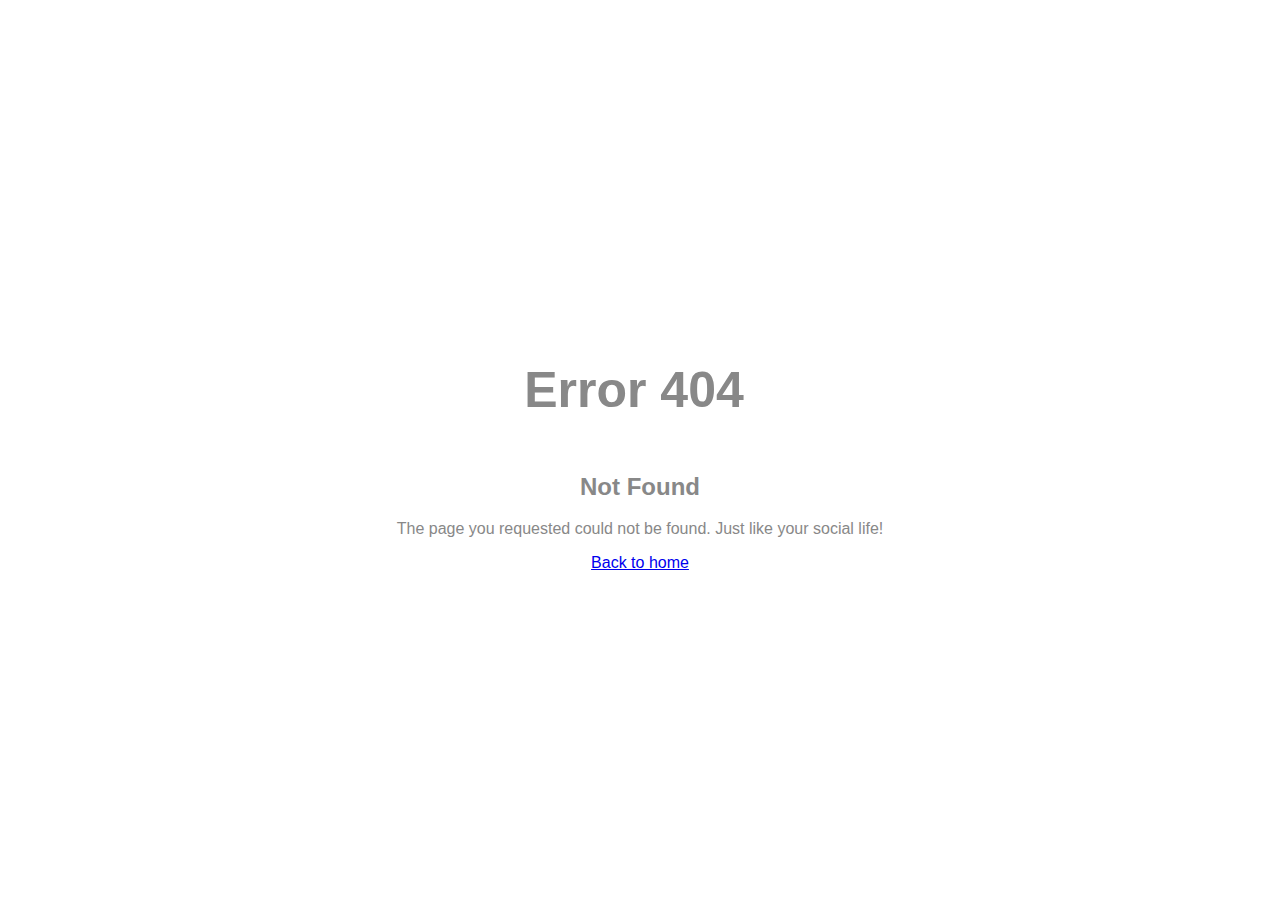
<file: templates/home/404_not_found.html>
<!DOCTYPE html>
<html lang="en">

<head>
  <title></title>
  <meta charset="UTF-8">
  <meta name="viewport" content="width=device-width, initial-scale=1">
  <style>
    * {
      transition: all 0.6s;
    }

    html {
      height: 100%;
    }

    body {
      font-family: 'Lato', sans-serif;
      color: #888;
      margin: 0;
    }

    #main {
      display: table;
      width: 100%;
      height: 100vh;
      text-align: center;
    }

    .fof {
      display: table-cell;
      vertical-align: middle;
    }

    .fof h1 {
      font-size: 50px;
      display: inline-block;
      padding-right: 12px;
      animation: type .5s alternate infinite;
    }

    @keyframes type {
      from {
        box-shadow: inset -3px 0px 0px #888;
      }

      to {
        box-shadow: inset -3px 0px 0px transparent;
      }
    }
  </style>
</head>

<body>
  <div id="main">
    <div class="fof">
      <h1>Error 404</h1>
      <h2>Not Found</h2>
      <p>The page you requested could not be found. Just like your social life!</p>
      <a href="/home">Back to home</a>
    </div>
  </div>
</body>

</html>
</file>
